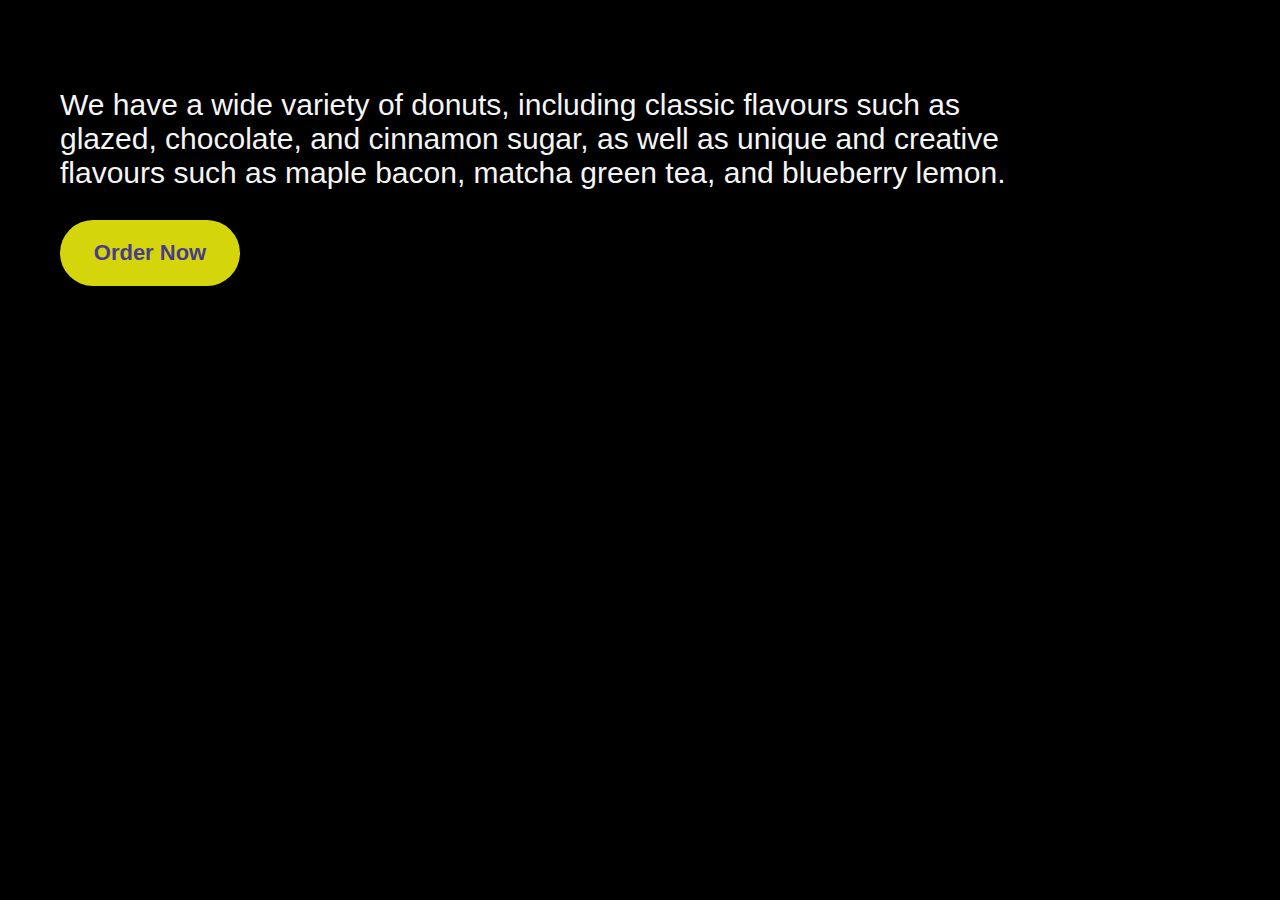
<file: index.html>
<!DOCTYPE html>
<html lang="en">
<head>
    <meta charset="UTF-8">
    <meta name="viewport" content="width=device-width, initial-scale=1.0">
    <link rel="stylesheet" href="style.css" />
    <title>Donut Web Page</title>
    <link rel="preconnect" href="https://fonts.googleapis.com" />
    <link rel="preconnect" href="https://fonts.gstatic.com" crossorigin />
    <link href="https://fonts.googleapis.com/css2?family=Oooh+Baby&display=swap"
      rel="stylesheet"/>
</head>
<body>
    <nav class="navbar">
        <ul>
            <li>HOME</li>
            <li>MENU</li>
            <li>ABOUT</li>
            <li>BOOKTABLE</li>
        </ul>
        <button class="top-btn btn-now">Order Online</button>
    </nav>
    <h1>The Donut Shop</h1>

    <p class="description">We have a wide variety of donuts, including classic flavours such as<br>
        glazed, chocolate, and cinnamon sugar, as well as unique and creative <br>
         flavours such as maple bacon, matcha green tea, and blueberry lemon.
    </p>

    <button class="btn-now">Order Now</button>
    
    <img scr="R.jpg">
</body>
</html>
</file>
<file: style.css>
body{
    position: relative;
    background-color: black;
    margin-left: 60px;
    cursor: pointer;
}
.heading{
    font-size: 160px;
    font-family: 'Oooh Baby', cursive;
    color: white;
}
.description{
    font-size: 30px;
    font-family: sans-serif;
    color: whitesmoke;
}
img{
    width: 850px;
    position: absolute;
    right: 100px;
    top: 50px;
}
.btn-now{
    background-color: rgb(213,213,11);
    color: darkslateblue;
    border: 0;
    padding: 20px;
    font-size: 22px;
    border-radius: 100px;
    font-weight: bolder;
    width: 180px;
    cursor: pointer;
}
.top-btn{
    position: absolute;
    right: 100px;
    bottom: 490px;  
}
.navbar{
    color: white;
    position: absolute;
    right: 300px;
    bottom: 500px;
}
.navbar li{
    float: left;
    list-style: none;
    margin-right: 18px;
    font-family: sans-serif;
    font-size: 30px;
}
</file>
